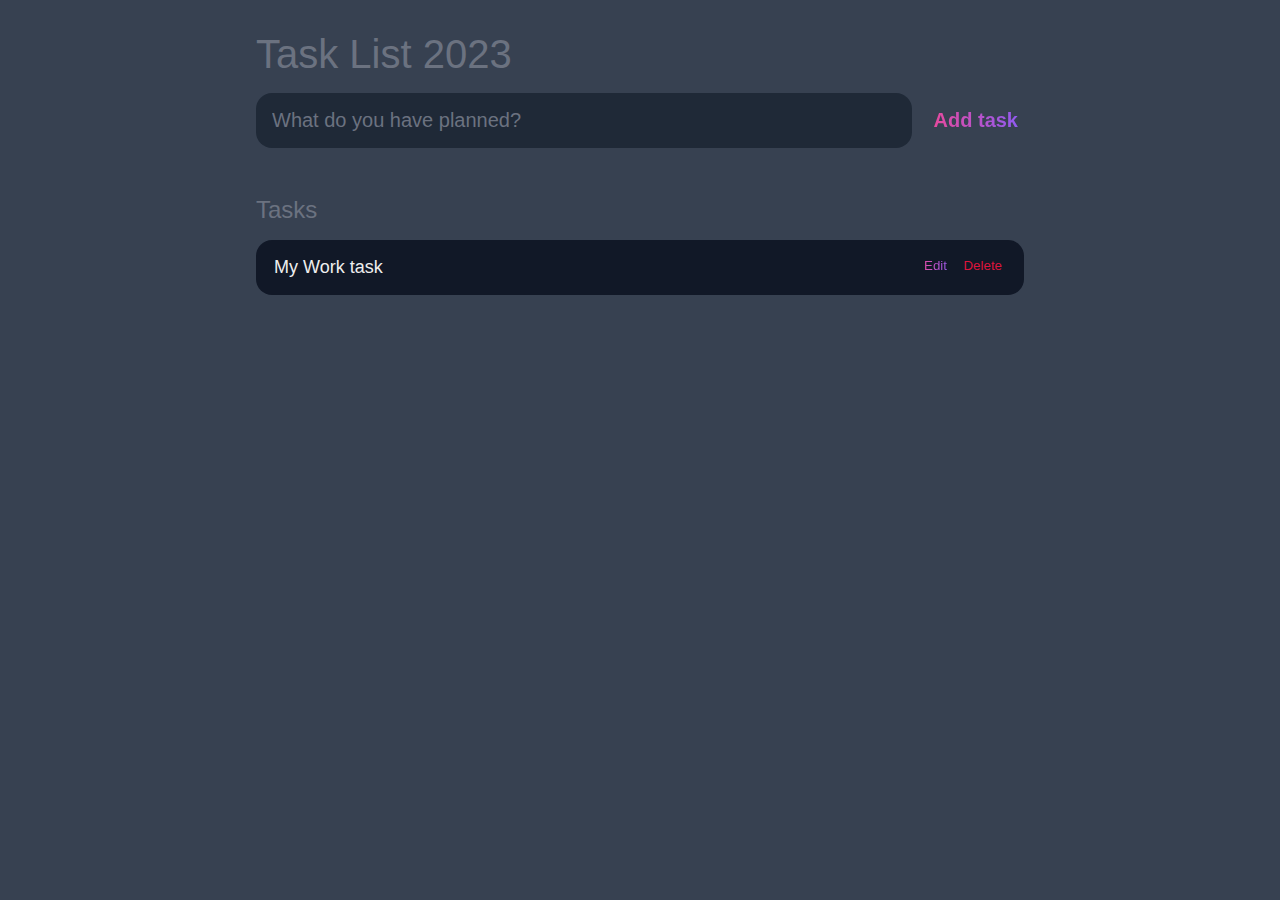
<file: index.html>
<!DOCTYPE html>
<html lang="en">
<head>
    <meta charset="UTF-8">
    <meta http-equiv="X-UA-Compatible" content="IE=edge">
    <meta name="viewport" content="width=device-width,
     initial-scale=1.0">
    <title>Task List 2023</title>

    <link rel="stylesheet" href="main.css" />
</head>
<body>
    <header>
        <h1>Task List 2023</h1>
        <form id="new-task-form">
            <input type="text" 
            id="new-task-input"
            placeholder="What do you have planned?" />
            <input
            type="submit"
            id="new-task-submit"
            value="Add task" />
        </form>
    </header>
    <main>
        <section class="task-list">
            <h2>Tasks</h2>
            <div id="tasks">
                <div class="task">
                    <div class="content">
                        <input
                        type="text"
                        class="text"
                        value="My Work task"
                        readonly
                        />
                    </div>
                    <div class="actions">
                        <button class="edit">Edit</button>
                        <button class="delete">Delete</button>
                    </div>
                </div>
            </div>
        </section>
    </main>
    <script src="main.js"></script>
</body>
</html>
</file>
<file: main.css>
:root{
    --dark: #374151;
    --darker: #1F2937;
    --darkest: #111827;
    --gray: #6B7280;
    --light: #EEE;
    --pink: #EC4899;
    --purple: #8B5Cf6;

}

*{
    box-sizing: border-box;
    margin: 0;
    font-family: 'Fira sans', sans-serif;
}

body{
    display: flex;
    flex-direction: column;
    min-height: 100vh;
    background: var(--dark);
    color: #FFF;

}

header{
    padding: 2rem 1rem;
    max-width: 800px;
    width: 100%;
    margin: 0 auto;
}

header h1{
    font-size: 2.5rem;
    font-weight: 300;
    color: var(--gray);
    margin-bottom: 1rem;
}

#new-task-form{
    display: flex;

}

input, button{
    appearance: none;
    border: none;
    outline: none;
    background: none;

}

#new-task-input {
    flex: 1 1 0%;
    background-color: var(--darker);
    padding: 1rem;
    border-radius: 1rem;
    margin-right: 1rem;
    color: var(--light);
    font-size: 1.25rem;
}

#new-task-input::placeholder {
    color: var(--gray);
}

#new-task-submit{
    color: var(--pink);
    font-size: 1.25rem;
    font-weight: 700;
    background-image: linear-gradient(to right, var(--pink),
    var(--purple));
    -webkit-background-clip: text;
    -webkit-text-fill-color: transparent;
    cursor: pointer;
    transition: 0.4s;

}

#new-task-submit:hover {
    opacity: 0.8;
}

#new-task-submit:active {
    opacity: 0.6;
}

main{
    flex: 1 1 0%;
    max-width: 800px;
    width: 100%;
    margin: 0 auto;
}

.task-list {
    padding: 1rem;
}

.task-list h2 {
    font-size: 1.5rem;
    font-weight: 300;
    color: var(--gray);
    margin-bottom: 1rem;
}

#tasks .task{
    display: flex;
    justify-content: space-between;
    background-color: var(--darkest);
    padding: 1rem;
    border-radius: 1rem;
    margin-bottom: 1rem;
}

#tasks .task .content{
    flex: 1 1 0%;
}

#tasks .task .content .text {
    color: var(--light);
    font-size: 1.125rem;
    width: 100%;
    display: block;
    transition: 0.4s;
}

#tasks .task .content .text {
    color: var(--light);
    font-size: 1.125rem;
    width: 100%;
    display: block;
    transition: 0.4s;
}

#tasks .task .content .text:not(:read-only){
    color: var(--pink);
}

#tasks .task .action {
    display: flex;
    margin: 0 -0.5rem;
}

.task .action button {
    cursor: pointer;
    margin: 0 0.5rem;
    font-size: 1.125rem;
    font-weight: 700;
    text-transform: uppercase;
    transition: 0.4s;
}

.task .actions button:hover {
    opacity: 0.8;
}

.task .actions button:active {
    opacity: 0.6;
}

.task .actions .edit {
    background-image: linear-gradient(to right, var(--pink),
    var(--purple));
    -webkit-background-clip: text;
    -webkit-text-fill-color: transparent;
}

.task .actions .delete {
    color: crimson;
}
</file>
